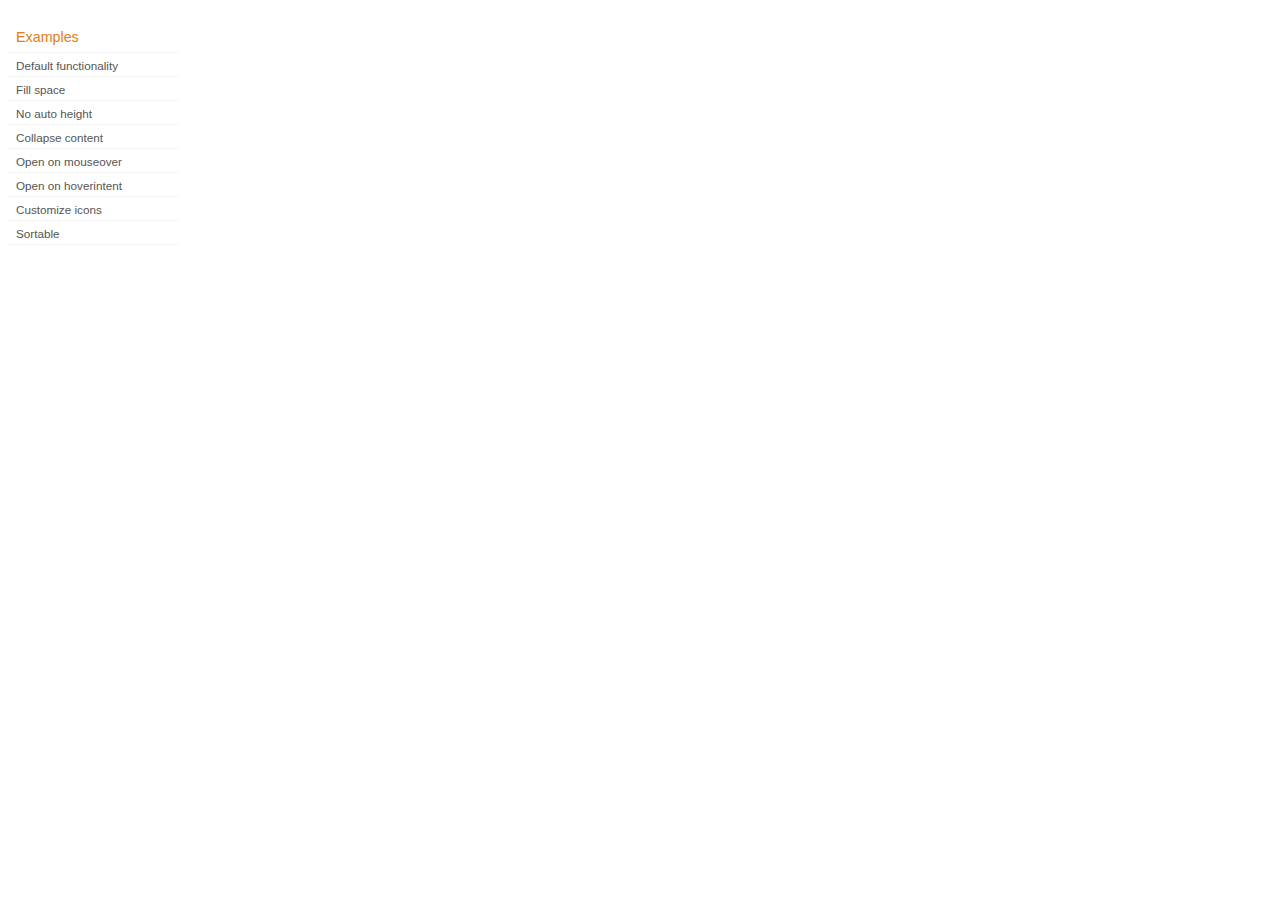
<file: miu/development-bundle/demos/accordion/index.html>
<!DOCTYPE html>
<html lang="en">
<head>
	<meta charset="utf-8">
	<title>jQuery UI Accordion Demos</title>
	<link rel="stylesheet" href="../demos.css">
</head>
<body>

<div class="demos-nav">
	<h4>Examples</h4>
	<ul>
		<li class="demo-config-on"><a href="default.html">Default functionality</a></li>
		<li><a href="fillspace.html">Fill space</a></li>
		<li><a href="no-auto-height.html">No auto height</a></li>
		<li><a href="collapsible.html">Collapse content</a></li>
		<li><a href="mouseover.html">Open on mouseover</a></li>
		<li><a href="hoverintent.html">Open on hoverintent</a></li>
		<li><a href="custom-icons.html">Customize icons</a></li>
		<li><a href="sortable.html">Sortable</a></li>
	</ul>
</div>

</body>
</html>
</file>
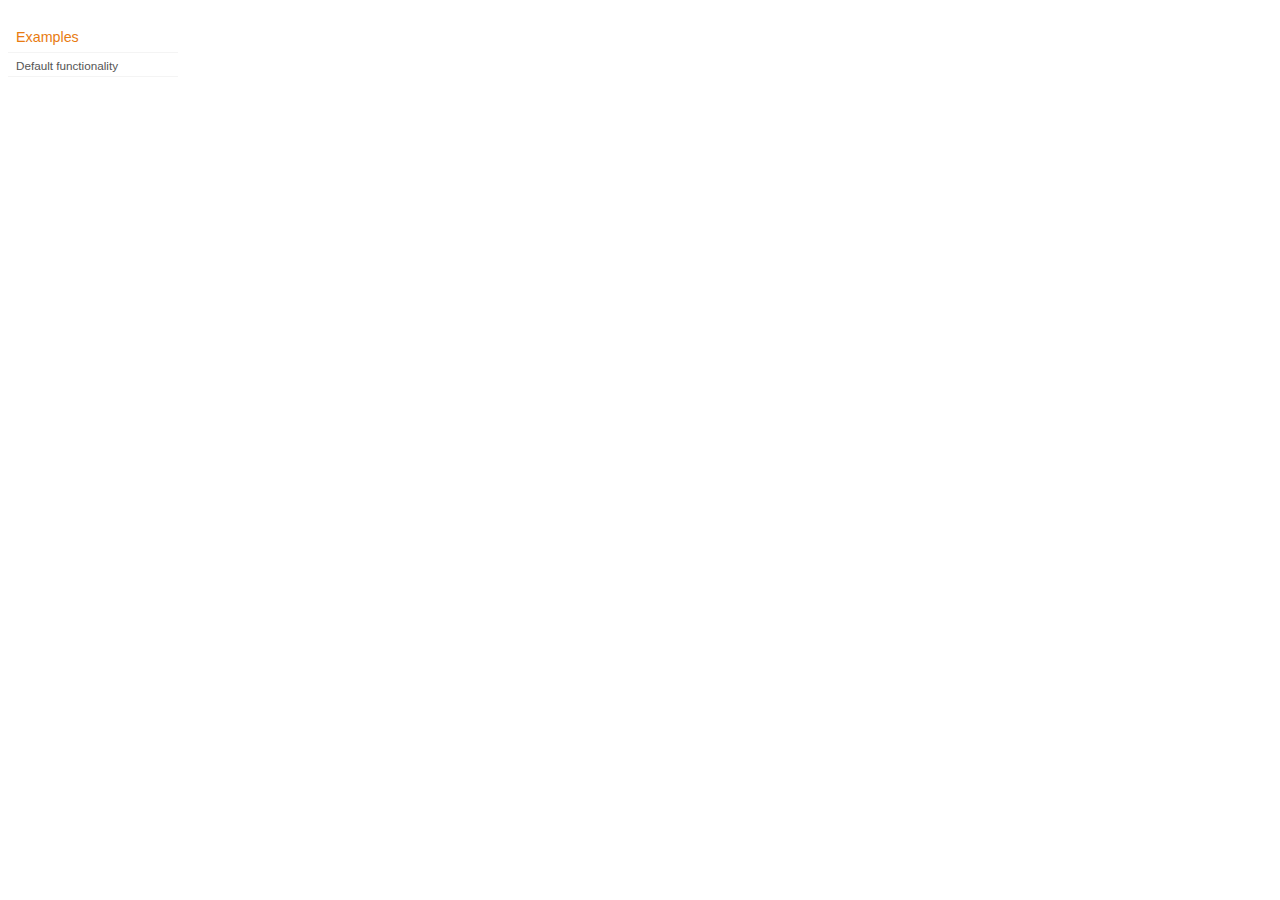
<file: miu/development-bundle/demos/addClass/index.html>
<!DOCTYPE html>
<html lang="en">
<head>
	<meta charset="utf-8">
	<title>jQuery UI Effects Demos</title>
	<link rel="stylesheet" href="../demos.css">
</head>
<body>

<div class="demos-nav">
	<h4>Examples</h4>
	<ul>
		<li class="demo-config-on"><a href="default.html">Default functionality</a></li>
	</ul>
</div>

</body>
</html>
</file>
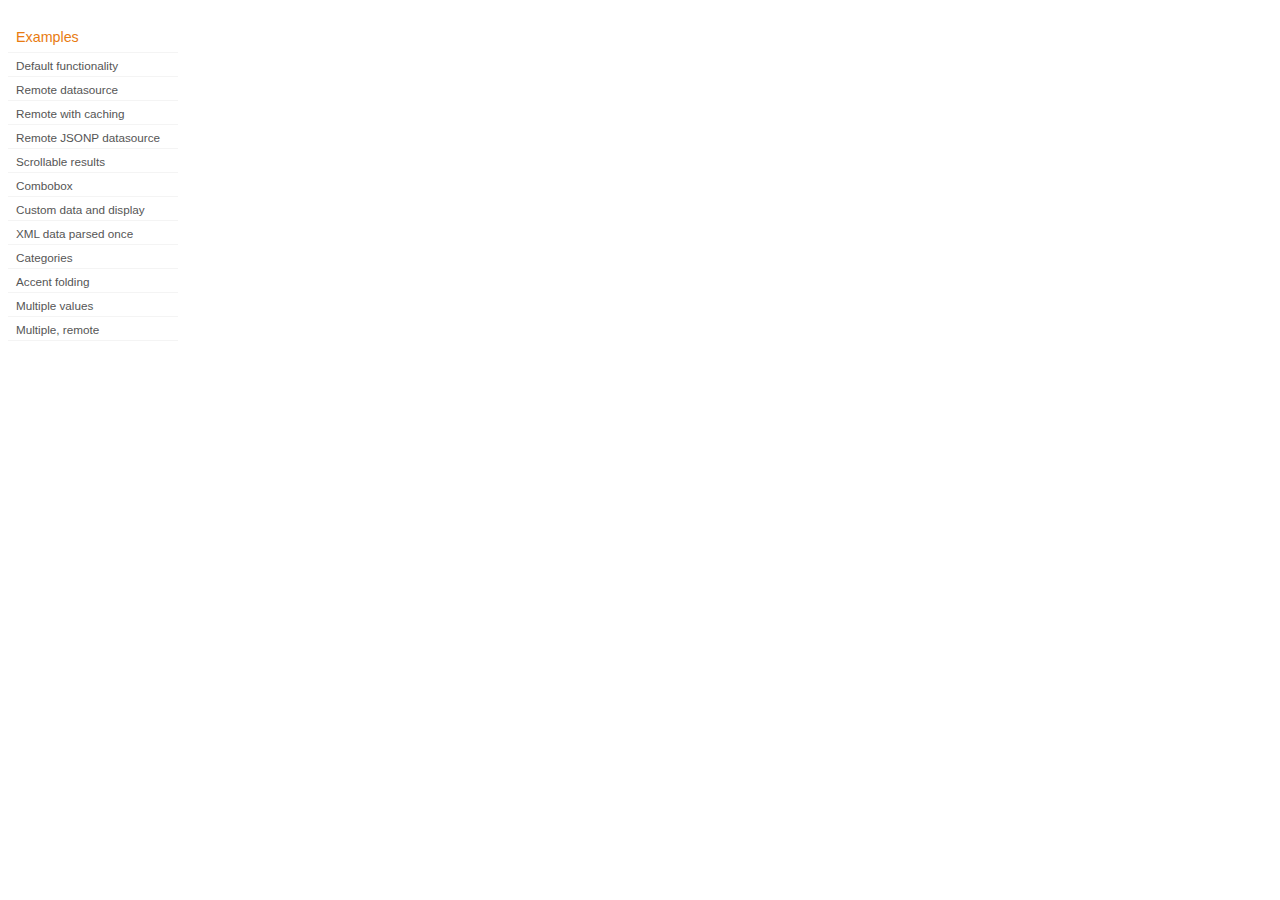
<file: miu/development-bundle/demos/autocomplete/index.html>
<!DOCTYPE html>
<html lang="en">
<head>
	<meta charset="utf-8">
	<title>jQuery UI Autocomplete Demos</title>
	<link rel="stylesheet" href="../demos.css">
</head>
<body>
	<div class="demos-nav">
		<h4>Examples</h4>
		<ul>
			<li class="demo-config-on"><a href="default.html">Default functionality</a></li>
			<li><a href="remote.html">Remote datasource</a></li>
			<li><a href="remote-with-cache.html">Remote with caching</a></li>
			<li><a href="remote-jsonp.html">Remote JSONP datasource</a></li>
			<li><a href="maxheight.html">Scrollable results</a></li>
			<li><a href="combobox.html">Combobox</a></li>
			<li><a href="custom-data.html">Custom data and display</a></li>
			<li><a href="xml.html">XML data parsed once</a></li>
			<li><a href="categories.html">Categories</a></li>
			<li><a href="folding.html">Accent folding</a></li>
			<li><a href="multiple.html">Multiple values</a></li>
			<li><a href="multiple-remote.html">Multiple, remote</a></li>
		</ul>
	</div>
</body>
</html>
</file>
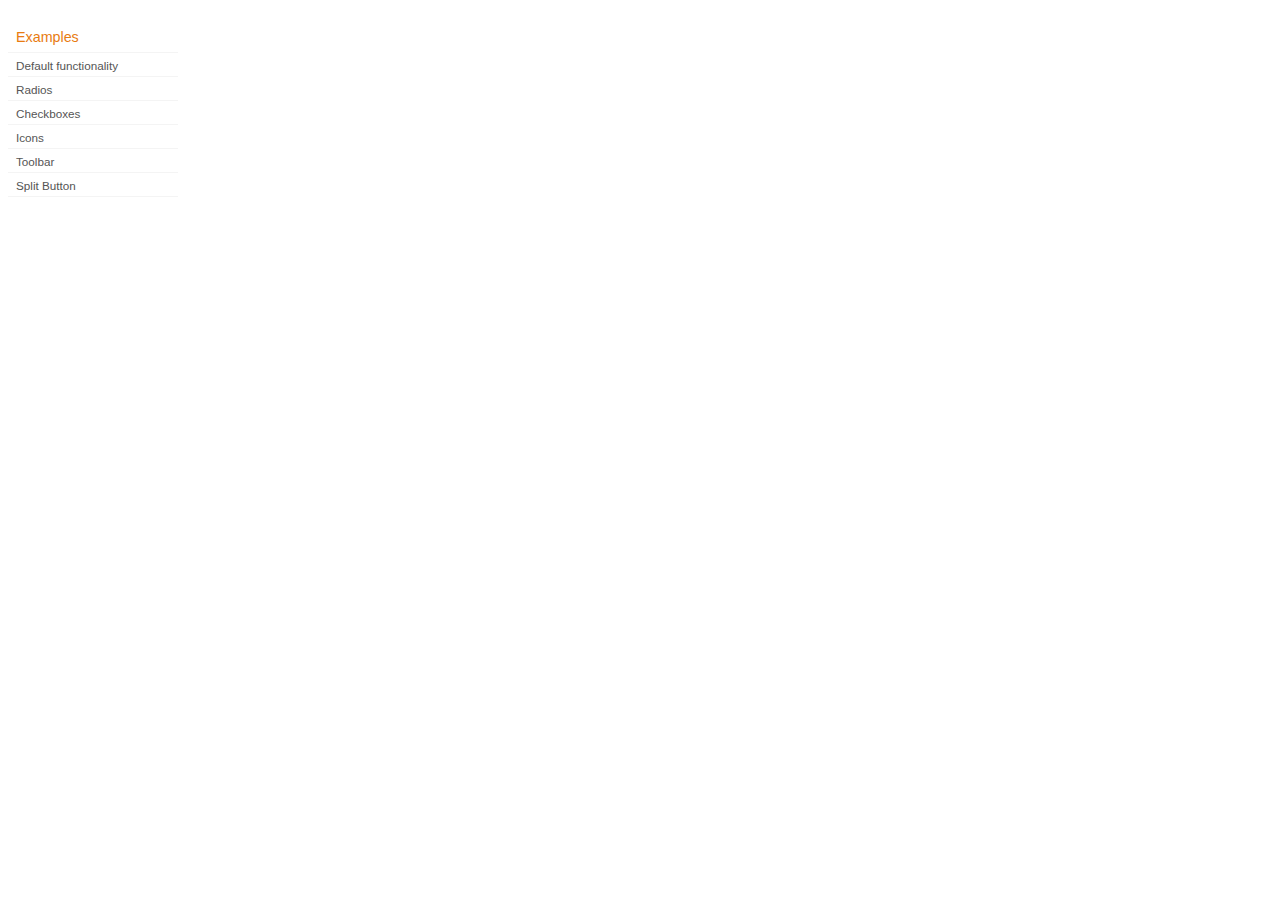
<file: miu/development-bundle/demos/button/index.html>
<!DOCTYPE html>
<html lang="en">
<head>
	<meta charset="utf-8">
	<title>jQuery UI Button Demos</title>
	<link rel="stylesheet" href="../demos.css">
</head>
<body>

<div class="demos-nav">
	<h4>Examples</h4>
	<ul>
		<li class="demo-config-on"><a href="default.html">Default functionality</a></li>
		<li><a href="radio.html">Radios</a></li>
		<li><a href="checkbox.html">Checkboxes</a></li>
		<li><a href="icons.html">Icons</a></li>
		<li><a href="toolbar.html">Toolbar</a></li>
		<li><a href="splitbutton.html">Split Button</a></li>
	</ul>
</div>

</body>
</html>
</file>
<file: miu/development-bundle/demos/demos.css>
body {
	font-size: 62.5%;
}

table {
	font-size: 1em;
}

/* Site
   -------------------------------- */

body {
	font-family: "Trebuchet MS", "Helvetica", "Arial",  "Verdana", "sans-serif";
}

/* Layout
   -------------------------------- */

.layout-grid {
	width: 960px;
}

.layout-grid td {
	vertical-align: top;
}

.layout-grid td.left-nav {
	width: 140px;
}

.layout-grid td.normal {
	border-left: 1px solid #eee;
	padding: 20px 24px;
	font-family: "Trebuchet MS", "Helvetica", "Arial",  "Verdana", "sans-serif";
}

.layout-grid td.demos {
	background: url('/images/demos_bg.jpg') no-repeat;
	height: 337px;
	overflow: hidden;
}

/* Normal
   -------------------------------- */

.normal h3,
.normal h4 {
	margin: 0;
	font-weight: normal;
}

.normal h3 {
	padding: 0 0 9px;
	font-size: 1.8em;
}

.normal h4 {
	padding-bottom: 21px;
	border-bottom: 1px dashed #999;
	font-size: 1.2em;
	font-weight: bold;
}

.normal p {
	font-size: 1.2em;
}

/* Demos */

.demos-nav, .demos-nav dt, .demos-nav dd, .demos-nav ul, .demos-nav li {
	margin: 0;
	padding: 0
}

.demos-nav {
	float: left;
	width: 170px;
	font-size: 1.3em;
}

.demos-nav dt,
.demos-nav h4 {
	margin: 0;
	padding: 0;
	font: normal 1.1em "Trebuchet MS", "Helvetica", "Arial",  "Verdana", "sans-serif";
	color: #e87b10;
}

.demos-nav dt,
.demos-nav h4 {
	margin-top: 1.5em;
	margin-bottom: 0;
	padding-left: 8px;
	padding-bottom:5px;
	line-height: 1.2em;
	border-bottom: 1px solid #F4F4F4;
}

.demos-nav dd a,
.demos-nav li a {
	border-bottom: 1px solid #F4F4F4;
	display:block;
	padding: 4px 3px 4px 8px;
	font-size: 90%;
	text-decoration: none;
	color: #555 ;
	margin:2px 0;
	height:13px;
}

.demos-nav dd a:hover,
.demos-nav dd a:focus,
.demos-nav dd a:hover,
.demos-nav dd a:focus {
	background: #f3f3f3;
	color:#000;
	-moz-border-radius: 5px; -webkit-border-radius: 5px;
}
 .demos-nav dd a.selected {
	background: #555;
	color:#ffffff;
	-moz-border-radius: 5px; -webkit-border-radius: 5px;
}


/* new styles for demo pages, added by Filament 12.29.08
eventually we should convert the font sizes to ems -- using px for now to minimize style conflicts
*/

.normal h3.demo-header { font-size:32px; padding:0 0 5px; border-bottom:1px solid #eee; text-transform: capitalize; }
.normal h4.demo-subheader { font-size:10px; text-transform: uppercase; color:#999; padding:8px 0 3px; border:0; margin:0; }
.normal a:link,
.normal a:visited { color:#1b75bb; text-decoration:none; }
.normal a:hover,
.normal a:active { color:#0b559b; }

#demo-config { padding:20px 0 0; }

#demo-frame { float:left; width:540px; height:380px; border:1px solid #ddd; overflow: auto; position: relative; }
#demo-frame h3, #demo-frame h4 { padding: 0; font-weight: bold; font-size: 1em; }

#demo-config-menu { float:right; width:180px;  }
#demo-config-menu h4 { font-size:13px; color:#666; font-weight:normal; border:0; padding-left:18px; }

#demo-config-menu ul { list-style: none; padding: 0; margin: 0; }

#demo-config-menu li { font-size:12px; padding:0 0 0 10px; margin:3px 0; zoom: 1; }

#demo-config-menu li a:link,
#demo-config-menu li a:visited { display:block; padding:1px 8px 4px; border-bottom:1px dotted #b3b3b3; }
* html #demo-config-menu li a:link,
* html #demo-config-menu li a:visited { padding:1px 8px 2px; }
#demo-config-menu li a:hover,
#demo-config-menu li a:active { background-color:#f6f6f6; }

#demo-config-menu li.demo-config-on { background: url(images/demo-config-on-tile.gif) repeat-x left center; }

#demo-config-menu li.demo-config-on a:link,
#demo-config-menu li.demo-config-on a:visited,
#demo-config-menu li.demo-config-on a:hover,
#demo-config-menu li.demo-config-on a:active { background: url(images/demo-config-on.gif) no-repeat left; padding-left:18px; color:#fff; border:0; margin-left:-10px; margin-top: 0px; margin-bottom: 0px; }

#demo-source, #demo-notes {
	clear: both;
	padding: 20px 0 0;
	font-size: 1.3em;
}

#demo-notes { width:520px; color:#333; font-size: 1em; }
#demo-notes p code, .demo-description p code { padding: 0; font-weight: bold; }
#demo-source pre, #demo-source code { padding: 0; }
code, pre { padding:8px 0 8px 20px ; font-size: 1.2em; line-height:130%;  }

#demo-source a:link,
#demo-source a:visited,
#demo-source a:hover,
#demo-source a:active { font-size:12px; padding-left:13px; background-position: left center; background-repeat: no-repeat; }

#demo-source a.source-open:link,
#demo-source a.source-open:visited,
#demo-source a.source-open:hover,
#demo-source a.source-open:active { background-image: url(images/demo-spindown-open.gif); }

#demo-source a.source-closed:link,
#demo-source a.source-closed:visited,
#demo-source a.source-closed:hover,
#demo-source a.source-closed:active { background-image: url(images/demo-spindown-closed.gif); }

div.demo {
	padding:12px;
	font-family: "Trebuchet MS", "Arial", "Helvetica", "Verdana", "sans-serif";
}

div.demo h3.docs { clear:left; font-size:12px; font-weight:normal; padding:0 0 1em; margin:0; }

div.demo-description {
	clear:both;
	padding:12px;
	font-family: "Trebuchet MS", "Arial", "Helvetica", "Verdana", "sans-serif";
	font-size: 1.3em;
	line-height: 1.4em;
}

.ui-draggable, .ui-droppable {
	background-position: top left;
}

.left-nav .demos-nav {
	padding-right: 10px;
}

#demo-link { font-size:11px;  padding-top: 6px; clear: both; overflow: hidden; }
#demo-link a span.ui-icon { float:left; margin-right:3px; }

/* Component containers
----------------------------------*/
#widget-docs .ui-widget { font-family: Trebuchet MS,Verdana,Arial,sans-serif; font-size: 1em; }
#widget-docs .ui-widget input, #widget-docs .ui-widget select, #widget-docs .ui-widget textarea, #widget-docs .ui-widget button { font-family: Trebuchet MS,Verdana,Arial,sans-serif; font-size: 1em; }
#widget-docs .ui-widget-header { border: 1px solid #ffffff; background: #464646 url(images/464646_40x100_textures_01_flat_100.png) 50% 50% repeat-x; color: #ffffff; font-weight: bold; }
#widget-docs .ui-widget-header a { color: #ffffff; }
#widget-docs .ui-widget-content { border: 1px solid #ffffff; background: #ffffff url(images/ffffff_40x100_textures_01_flat_75.png) 50% 50% repeat-x; color: #222222; }
#widget-docs .ui-widget-content a { color: #222222; }

/* Interaction states
----------------------------------*/
#widget-docs .ui-state-default, #widget-docs .ui-widget-content #widget-docs .ui-state-default { border: 1px solid #666666; background: #555555 url(images/555555_40x100_textures_03_highlight_soft_75.png) 50% 50% repeat-x; font-weight: normal; color: #ffffff; outline: none; }
#widget-docs .ui-state-default a { color: #ffffff; text-decoration: none; outline: none; }
#widget-docs .ui-state-hover, #widget-docs .ui-widget-content #widget-docs .ui-state-hover, #widget-docs .ui-state-focus, #widget-docs .ui-widget-content #widget-docs .ui-state-focus { border: 1px solid #666666; background: #444444 url(images/444444_40x100_textures_03_highlight_soft_60.png) 50% 50% repeat-x; font-weight: normal; color: #ffffff; outline: none; }
#widget-docs .ui-state-hover a { color: #ffffff; text-decoration: none; outline: none; }
#widget-docs .ui-state-active, #widget-docs .ui-widget-content #widget-docs .ui-state-active { border: 1px solid #666666; background: #ffffff url(images/ffffff_40x100_textures_01_flat_65.png) 50% 50% repeat-x; font-weight: normal; color: #F6921E; outline: none; }
#widget-docs .ui-state-active a { color: #F6921E; outline: none; text-decoration: none; }

/* Interaction Cues
----------------------------------*/
#widget-docs .ui-state-highlight, #widget-docs .ui-widget-content #widget-docs .ui-state-highlight {border: 1px solid #fcefa1; background: #fbf9ee url(images/fbf9ee_40x100_textures_02_glass_55.png) 50% 50% repeat-x; color: #363636; }
#widget-docs .ui-state-error, #widget-docs .ui-widget-content #widget-docs .ui-state-error {border: 1px solid #cd0a0a; background: #fef1ec url(images/fef1ec_40x100_textures_05_inset_soft_95.png) 50% bottom repeat-x; color: #cd0a0a; }
#widget-docs .ui-state-error-text, #widget-docs .ui-widget-content #widget-docs .ui-state-error-text { color: #cd0a0a; }
#widget-docs .ui-state-disabled, #widget-docs .ui-widget-content #widget-docs .ui-state-disabled { opacity: .35; filter:Alpha(Opacity=35); background-image: none; }
#widget-docs .ui-priority-primary, #widget-docs .ui-widget-content #widget-docs .ui-priority-primary { font-weight: bold; }
#widget-docs .ui-priority-secondary, #widget-docs .ui-widget-content #widget-docs .ui-priority-secondary { opacity: .7; filter:Alpha(Opacity=70); font-weight: normal; }

/* Icons
----------------------------------*/

/* states and images */
#demo-frame-wrapper .ui-icon, #widget-docs .ui-icon { width: 16px; height: 16px; background-image: url(images/222222_256x240_icons_icons.png); }
#widget-docs .ui-widget-content .ui-icon {background-image: url(images/222222_256x240_icons_icons.png); }
#widget-docs .ui-widget-header .ui-icon {background-image: url(images/222222_256x240_icons_icons.png); }
#widget-docs .ui-state-default .ui-icon { background-image: url(images/888888_256x240_icons_icons.png); }
#widget-docs .ui-state-hover .ui-icon, #widget-docs .ui-state-focus .ui-icon {background-image: url(images/454545_256x240_icons_icons.png); }
#widget-docs .ui-state-active .ui-icon {background-image: url(images/454545_256x240_icons_icons.png); }
#widget-docs .ui-state-highlight .ui-icon {background-image: url(images/2e83ff_256x240_icons_icons.png); }
#widget-docs .ui-state-error .ui-icon, #widget-docs .ui-state-error-text .ui-icon {background-image: url(images/cd0a0a_256x240_icons_icons.png); }


/* Misc visuals
----------------------------------*/

/* Corner radius */
#widget-docs .ui-corner-tl { -moz-border-radius-topleft: 4px; -webkit-border-top-left-radius: 4px; }
#widget-docs .ui-corner-tr { -moz-border-radius-topright: 4px; -webkit-border-top-right-radius: 4px; }
#widget-docs .ui-corner-bl { -moz-border-radius-bottomleft: 4px; -webkit-border-bottom-left-radius: 4px; }
#widget-docs .ui-corner-br { -moz-border-radius-bottomright: 4px; -webkit-border-bottom-right-radius: 4px; }
#widget-docs .ui-corner-top { -moz-border-radius-topleft: 4px; -webkit-border-top-left-radius: 4px; -moz-border-radius-topright: 4px; -webkit-border-top-right-radius: 4px; }
#widget-docs .ui-corner-bottom { -moz-border-radius-bottomleft: 4px; -webkit-border-bottom-left-radius: 4px; -moz-border-radius-bottomright: 4px; -webkit-border-bottom-right-radius: 4px; }
#widget-docs .ui-corner-right {  -moz-border-radius-topright: 4px; -webkit-border-top-right-radius: 4px; -moz-border-radius-bottomright: 4px; -webkit-border-bottom-right-radius: 4px; }
#widget-docs .ui-corner-left { -moz-border-radius-topleft: 4px; -webkit-border-top-left-radius: 4px; -moz-border-radius-bottomleft: 4px; -webkit-border-bottom-left-radius: 4px; }
#widget-docs .ui-corner-all { -moz-border-radius: 4px; -webkit-border-radius: 4px; }

/* Overlays */
#widget-docs .ui-widget-overlay { background: #aaaaaa url(images/aaaaaa_40x100_textures_01_flat_0.png) 50% 50% repeat-x; opacity: .30;filter:Alpha(Opacity=30); }
#widget-docs .ui-widget-shadow { margin: -8px 0 0 -8px; padding: 8px; background: #aaaaaa url(images/aaaaaa_40x100_textures_01_flat_0.png) 50% 50% repeat-x; opacity: .30;filter:Alpha(Opacity=30); -moz-border-radius: 8px; -webkit-border-radius: 8px; }

/*
----------------------------------*/

#widget-docs { margin:20px 0 0; border: none; }

#widget-docs h2, #widget-docs h3, #widget-docs h4, #widget-docs p, #widget-docs ul, #widget-docs code { margin:0; padding:0; }
#widget-docs code { display:block; color:#444; font-size:.9em; margin:0 0 1em; }
#widget-docs code strong { color:#000; }
#widget-docs p { margin:0 3em 1.2em 0; }
#widget-docs p.intro { font-size:13px; color:#666; line-height:1.3; }
#widget-docs ul { list-style-type: none; }

#widget-docs h2 { font-size:16px; margin:1.2em 0 .5em; }
#widget-docs h3 { font-size:14px; color:#e6820E; margin:1.5em 0 .5em; }
.normal #widget-docs h4 { font-size:12px; color:#000; border:0; margin:0 0 .5em; }

#docs-overview-main { width:400px; }
#docs-overview-sidebar { float:right; width:200px; }
#docs-overview-sidebar a span { color:#666; }
#widget-docs #docs-overview-main p { margin-right:0; }
#widget-docs #docs-overview-sidebar h4 { padding-left:0; }

.docs-list-header { float:left; width:100%; margin:10px 0 0; border-bottom:1px solid #eee; }
#widget-docs .docs-list-header h2 { float:left; margin:0; }
#widget-docs .docs-list-header p { float:right; margin:5px 0; font-size:11px; }

.docs-list { float:left; width:100%; padding:0 0 10px; }
.docs-list .param-header { float:left; clear:left; width:100%; padding:8px 0; border-top:1px solid #eee; }
#widget-docs .param-header h3, #widget-docs .param-header p { margin:0; float:left; }
#widget-docs .param-header h3 { width:50%; }
#widget-docs .param-header h3 span { background: url(images/demo-spindown-closed.gif) no-repeat left; padding-left:13px; }
#widget-docs .param-open .param-header h3 span { background: url(images/demo-spindown-open.gif) no-repeat left; }
#widget-docs .param-header p { width:24%; }
#widget-docs .param-header p.param-type span { background: url(images/icon-docs-info.gif) no-repeat left; cursor:pointer; border-bottom:1px dashed #ccc; padding-left:15px; }

.param-details { padding-left:13px; }
.param-args { margin:0 0 1.5em; border-top:1px dotted #ccc;}
.param-args td { padding:3px 30px 3px 5px; border-bottom:1px dotted #ccc;  }


/* overrides for ui-tab styles */
#widget-docs ul.ui-tabs-nav { padding:0 0 0 8px; }
#widget-docs .ui-tabs-nav li { margin:5px 5px 0 0; }

#widget-docs .ui-tabs-nav li a:link,
#widget-docs .ui-tabs-nav li a:visited,
#widget-docs .ui-tabs-nav li a:hover,
#widget-docs .ui-tabs-nav li a:active { font-size:14px; padding:4px 1.2em 3px; color:#fff; }

#widget-docs .ui-tabs-nav li.ui-tabs-selected a:link,
#widget-docs .ui-tabs-nav li.ui-tabs-selected a:visited,
#widget-docs .ui-tabs-nav li.ui-tabs-selected a:hover,
#widget-docs .ui-tabs-nav li.ui-tabs-selected a:active { color:#e6820E; }

#widget-docs .ui-tabs-panel { padding:20px 9px; font-size:12px; line-height:1.4; color:#000; }

#widget-docs .ui-widget-content a:link,
#widget-docs .ui-widget-content a:visited { color:#1b75bb; text-decoration:none; }
#widget-docs .ui-widget-content a:hover,
#widget-docs .ui-widget-content a:active { color:#0b559b; }
</file>
